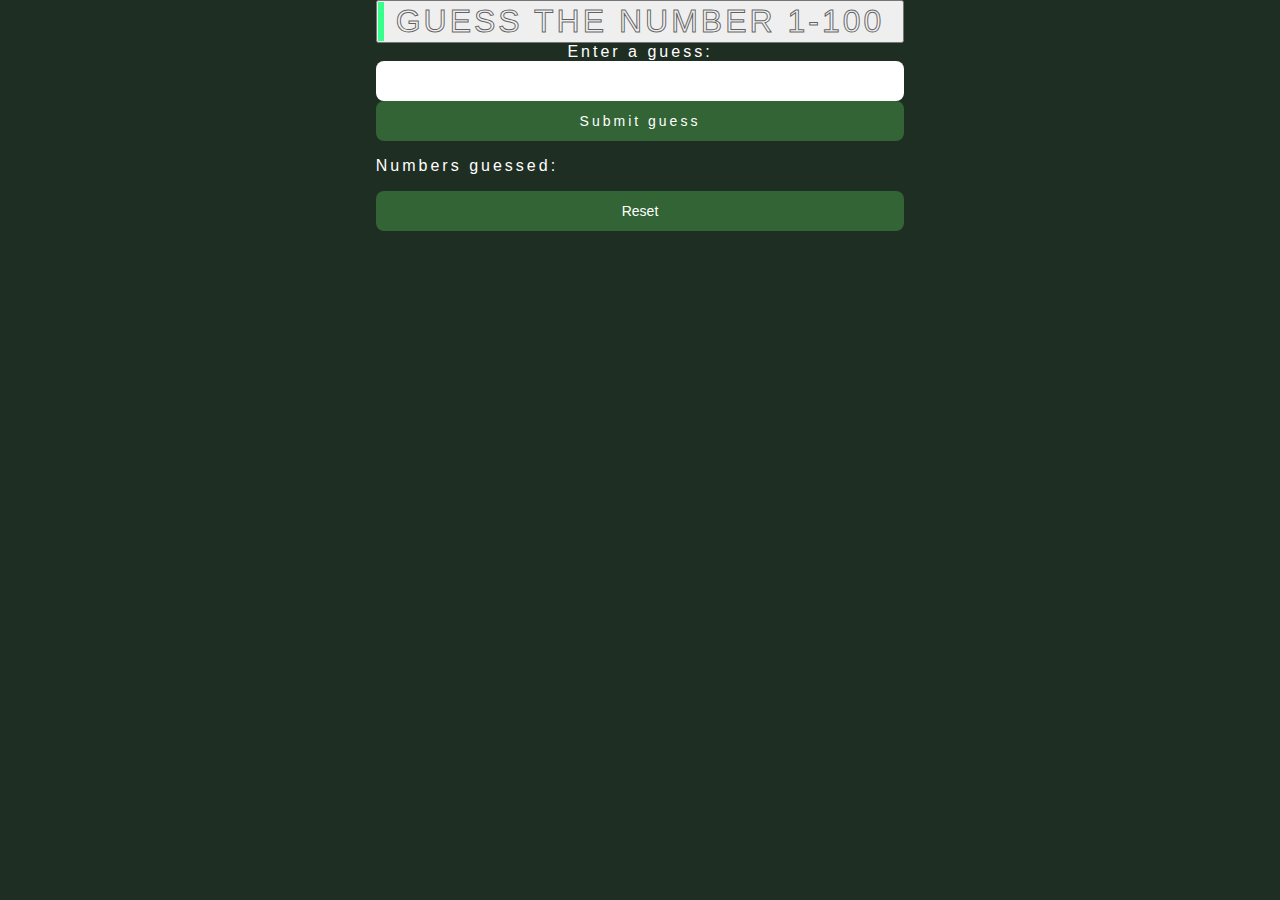
<file: index.html>
<!DOCTYPE html>
<html lang="en">
<head>
    <meta charset="UTF-8">
    <meta http-equiv="X-UA-Compatible" content="IE=edge">
    <meta name="viewport" content="width=device-width, initial-scale=1.0">
    <title>Guess the number</title>
    <link rel="stylesheet" href="style.css">
</head>
<body>
    <div class="container">
    <button data-text="Awesome" class="button">
        <span class="actual-text">&nbsp;Guess the number 1-100&nbsp;</span>
        <span class="hover-text" aria-hidden="true">&nbsp;Guess the number 1-100&nbsp;</span>
    </button>
    <center><label class="entertxt" for="guessField">Enter a guess: </label></center>
    <input type="number" id="guessField" class="guessField">
    <input type="submit" value="Submit guess" class="guessSubmit">
    <div class="resultParas">
        <p class="guesses" id="guesses2">Numbers guessed: </p>
        <p class="fail"></p>
        <p class="lastResult"></p>
        <p class="lowOrHi"></p>
        <p class="zero"></p> 
        <p class="over"></p>
        <p class="none"></p>
        <p class="empty"></p>
     </div>
     <button id="reset">Reset</button>
     <p class="resettxt"></p>
    </div>
    <script>
        let randomNumber = Math.floor(Math.random() * 100) + 1;
        
        const fail = document.querySelector('.fail')
        const empty = document.querySelector('.empty');
        const none = document.querySelector('.none');
        const guesses = document.querySelector('.guesses');
        const lastResult = document.querySelector('.lastResult');
        const lowOrHi = document.querySelector('.lowOrHi');
        const zero = document.querySelector('.zero');
        const over = document.querySelector('.over');
        const resettxt = document.querySelector('.resettxt')
        const guessSubmit = document.querySelector('.guessSubmit');
        const guessField = document.querySelector('.guessField');
        const reset = document.querySelector('#reset');
        

        let guessCount = 1;
        let resetButton;

        function checkGuess() {
            resettxt.textContent = ''
            fail.textContent = ''
            over.textContent = ''
            zero.textContent = ''
            const userGuess = Number(guessField.value);
            if (document.getElementById("guessField").value == "") {
                empty.textContent= "This field cant be left empty!"
                }
            if (userGuess === 0) {
                zero.textContent = userGuess + ' is not a viable number'
                guesses.textContent = ''
            } else if (userGuess > 100) {
                over.textContent = 'The number has to be between 1-100'
                guesses.textContent = ''
            } else {
                guesses.textContent += `${userGuess} `;
            } if (userGuess === randomNumber) {
                lastResult.textContent = '👏Congrats, you guessd the correct number!👏';
                reset.style.visibility = "visible";
                lowOrHi.textContent = '';  
            } else {
                if (userGuess < randomNumber) {
                lowOrHi.textContent = 'The number is higher!';
                } else if (userGuess > randomNumber) {
                lowOrHi.textContent = 'The number is lower!';
                }
            }

            if (guessCount < 10) {
                guessCount++;
            } else if (guessCount === 10) {
                lastResult.textContent = 'You used up all your guesses';
                fail.textContent = 'The number was ' + randomNumber;
                reset.style.visibility = "visible";
                lowOrHi.textContent = '';
                restart()
            }
            
            
            
            
            guessField.value = '';
            guessField.focus();
            } // end checkGuess func
            
            function restart() {
                randomNumber = Math.floor(Math.random() * 100) + 1;
                console.log('game has been reset')
                guessCount = 1;
                guesses.textContent = '';
                lowOrHi.textContent = '';
                lastResult.textContent = '';
                zero.textContent = ' ';
                over.textContent = '';
                resettxt.textContent = 'The game has been reset';
            };
            reset.addEventListener('click', restart);    
            guessSubmit.addEventListener('click', checkGuess);
            

            window.addEventListener('keyup', function(event){
                if (event.key === 'Enter'){
                    checkGuess()
                }
            });
    </script>
</body>
</html>
</file>
<file: style.css>
body{
    padding: 0;
    margin: 0;
    background-size: 1000%;
    background-color: rgb(31, 46, 35);
  }


.resettxt {
  color: white;
  letter-spacing: 3px;
  text-decoration: none;
  font-size: var(--fs-size);
  font-family: "Arial";
}
.guesses {
    color: white;
    letter-spacing: 3px;
    text-decoration: none;
    font-size: var(--fs-size);
    font-family: "Arial";
}

p {
    color: white;
    letter-spacing: 3px;
    text-decoration: none;
    font-size: var(--fs-size);
    font-family: "Arial";
}
Label {
    color: white;
    letter-spacing: 3px;
    text-decoration: none;
    font-size: var(--fs-size);
    font-family: "Arial";
}
input {
    letter-spacing: 3px;
    text-decoration: none;
    font-size: var(--fs-size);
    font-family: "Arial";
}
.container {
    display: grid;
    justify-content: center;
    align-items: center;
    overflow: auto;
}

  .button {
    --border-right: 6px;
    --text-stroke-color: rgba(0, 0, 0, 0.6);
    --animation-color: #37FF8B;
    --fs-size: 2em;
    letter-spacing: 3px;
    text-decoration: none;
    font-size: var(--fs-size);
    font-family: "Arial";
    position: relative;
    text-transform: uppercase;
    color: transparent;
    -webkit-text-stroke: 1px var(--text-stroke-color);
  }
  .hover-text {
    position: absolute;
    box-sizing: border-box;
    content: attr(data-text);
    color: var(--animation-color);
    width: 0%;
    inset: 0;
    border-right: var(--border-right) solid var(--animation-color);
    overflow: hidden;
    transition: 0.5s;
    -webkit-text-stroke: 1px var(--animation-color);
  }
  .button:hover .hover-text {
    width: 100%;
    filter: drop-shadow(0 0 23px var(--animation-color))
  }
.entertxt {
    letter-spacing: 3px;
    text-decoration: none;
    font-size: var(--fs-size);
    font-family: "Arial";
}

.guessSubmit {
  background-color: #326435;
  border-radius: 8px;
  border-style: none;
  box-sizing: border-box;
  color: #FFFFFF;
  cursor: pointer;
  display: inline-block;
  font-family: "Haas Grot Text R Web", "Helvetica Neue", Helvetica, Arial, sans-serif;
  font-size: 14px;
  font-weight: 500;
  height: 40px;
  line-height: 20px;
  list-style: none;
  margin: 0;
  outline: none;
  padding: 10px 16px;
  position: relative;
  text-align: center;
  text-decoration: none;
  transition: color 100ms;
  vertical-align: baseline;
  user-select: none;
  -webkit-user-select: none;
  touch-action: manipulation;
}

.guessSubmit:hover,
.guessSubmit:focus {
  background-color: #37FF8B;
}
.guessField {
  background-color: #ffffff;
  border-radius: 8px;
  border-style: none;
  box-sizing: border-box;
  color: #000000;
  cursor: pointer;
  display: inline-block;
  font-family: "Haas Grot Text R Web", "Helvetica Neue", Helvetica, Arial, sans-serif;
  font-size: 14px;
  font-weight: 500;
  height: 40px;
  line-height: 20px;
  list-style: none;
  margin: 0;
  outline: none;
  padding: 10px 16px;
  position: relative;
  text-align: center;
  text-decoration: none;
  transition: color 100ms;
  vertical-align: baseline;
  user-select: none;
  -webkit-user-select: none;
  touch-action: manipulation;
}
#reset { 
    background-color: #326435;
    border-radius: 8px;
    border-style: none;
    box-sizing: border-box;
    color: #FFFFFF;
    cursor: pointer;
    display: inline-block;
    font-family: "Haas Grot Text R Web", "Helvetica Neue", Helvetica, Arial, sans-serif;
    font-size: 14px;
    font-weight: 500;
    height: 40px;
    line-height: 20px;
    list-style: none;
    margin: 0;
    outline: none;
    padding: 10px 16px;
    position: relative;
    text-align: center;
    text-decoration: none;
    transition: color 100ms;
    vertical-align: baseline;
    user-select: none;
    -webkit-user-select: none;
    touch-action: manipulation;
  }
  
  #reset:hover,
  #reset:focus {
    background-color: #37FF8B;
  }
</file>
